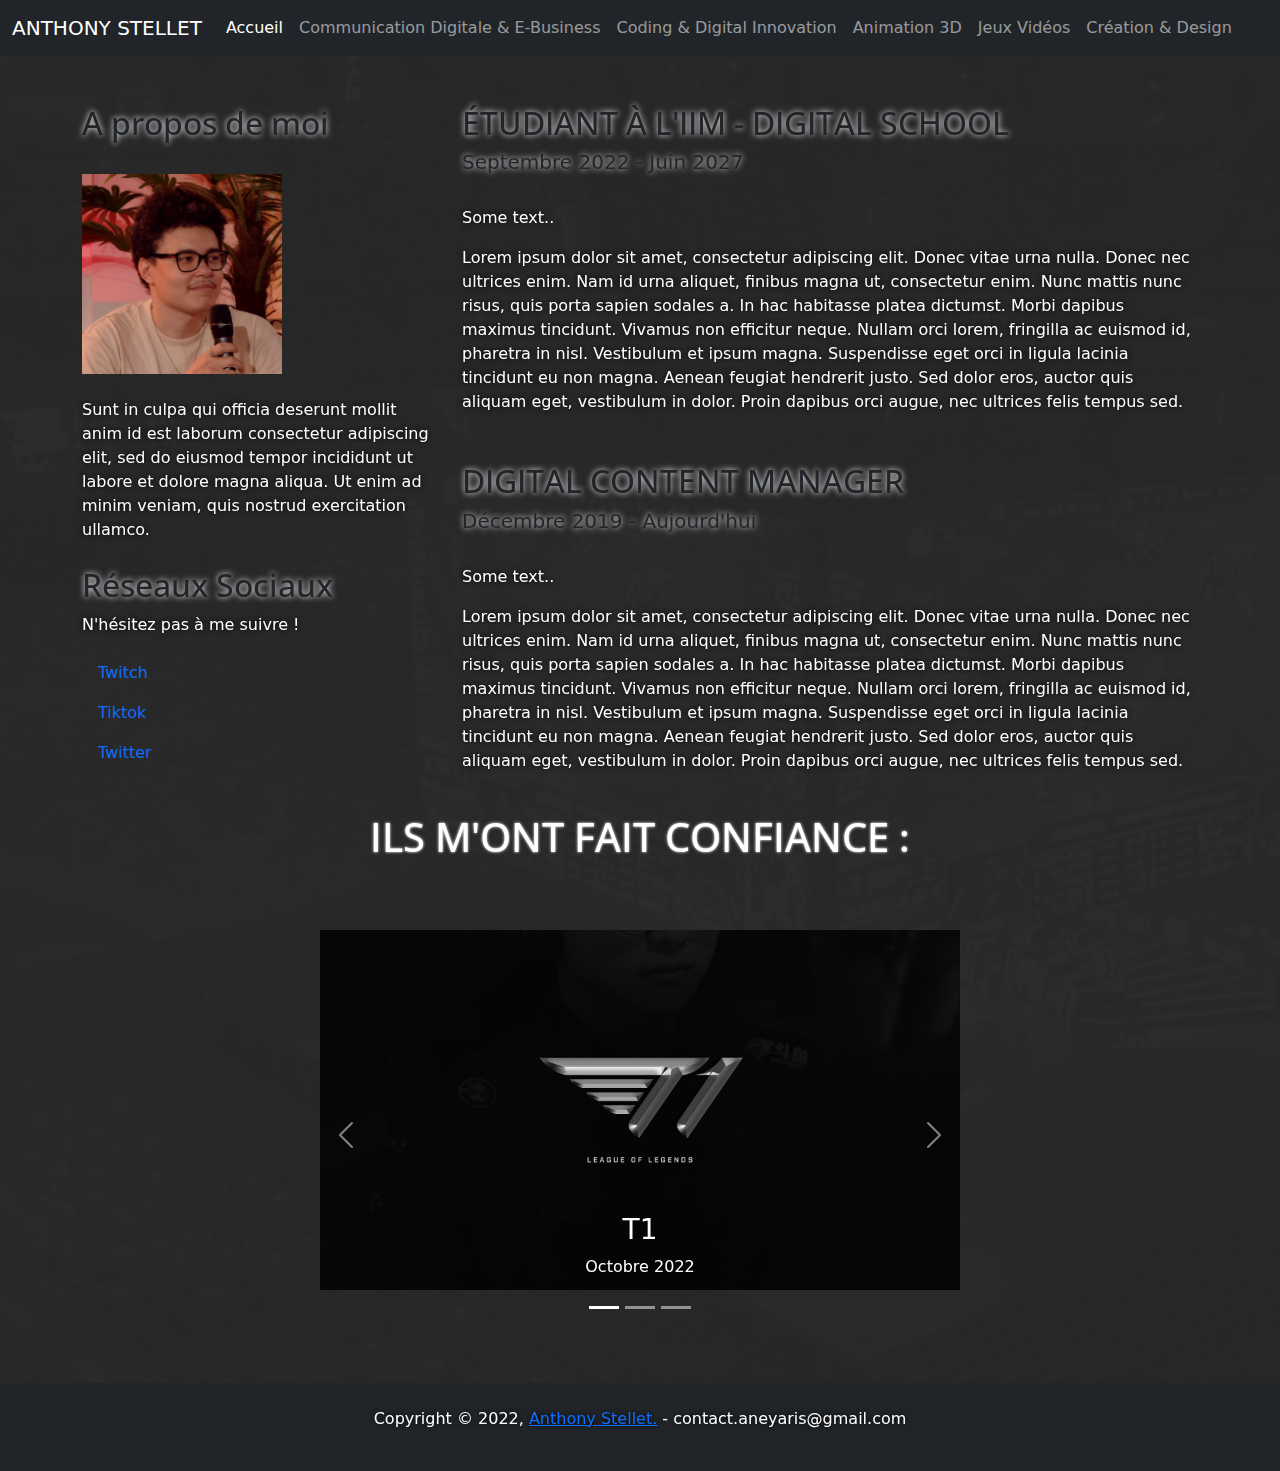
<file: index.html>
<!DOCTYPE html>
<html lang="en">

<!--
    ______ ___________ ___________ _____ _     _____ _____ 
    | ___ \  _  | ___ \_   _|  ___|  _  | |   |_   _|  _  |
    | |_/ / | | | |_/ / | | | |_  | | | | |     | | | | | |
    |  __/| | | |    /  | | |  _| | | | | |     | | | | | |
    | |   \ \_/ / |\ \  | | | |   \ \_/ / |_____| |_\ \_/ /
    \_|    \___/\_| \_| \_/ \_|    \___/\_____/\___/ \___/ -->

<head>
  <meta charset="UTF-8">
  <meta http-equiv="X-UA-Compatible" content="IE=edge">
  <meta name="viewport" content="width=device-width, initial-scale=1.0">
  <link rel="stylesheet" href="style.css">
  <title>AS - Accueil</title>
  <link rel="icon" type="image/svg" href="images/clown.svg" />
  <link rel="preconnect" href="https://fonts.googleapis.com">
  <link rel="preconnect" href="https://fonts.gstatic.com" crossorigin>
  <link
    href="https://fonts.googleapis.com/css2?family=Abril+Fatface&family=Nabla&family=Open+Sans:wght@700&family=PT+Sans&family=Poppins:wght@700&display=swap"
    rel="stylesheet">
  <link href="https://cdn.jsdelivr.net/npm/bootstrap@5.2.1/dist/css/bootstrap.min.css" rel="stylesheet">
  <script src="https://cdn.jsdelivr.net/npm/bootstrap@5.2.1/dist/js/bootstrap.bundle.min.js"></script>
</head>

<body>

  <nav class="navbar navbar-expand-lg navbar-dark bg-dark">
    <div class="container-fluid">
      <a class="navbar-brand" href="index.html">ANTHONY STELLET</a>
      <button class="navbar-toggler" type="button" data-bs-toggle="collapse" data-bs-target="#navbarNavDropdown"
        aria-controls="navbarNavDropdown" aria-expanded="false" aria-label="Toggle navigation">
        <span class="navbar-toggler-icon"></span>
      </button>
      <div class="collapse navbar-collapse" id="navbarNavDropdown">
        <ul class="navbar-nav">
          <li class="nav-item">
            <a class="nav-link active" aria-current="page" href="index.html">Accueil</a>
          </li>
          <li class="nav-item">
            <a class="nav-link" href="cdeb.html">Communication Digitale & E-Business</a>
          </li>
          <li class="nav-item">
            <a class="nav-link" href="cdi.html">Coding & Digital Innovation</a>
          </li>
          <li class="nav-item">
            <a class="nav-link" href="a3d.html">Animation 3D</a>
          </li>
          <li class="nav-item">
            <a class="nav-link" href="jv.html">Jeux Vidéos</a>
          </li>
          <li class="nav-item">
            <a class="nav-link" href="cd.html">Création & Design</a>
          </li>
        </ul>
        </li>
        </ul>
      </div>
    </div>
  </nav>

  <div class="container mt-5">
    <div class="row">
      <div class="col-sm-4">
        <h2>A propos de moi</h2>
        <div class="fakeimg">ㅤ</div>
        <img src="images/photo-portfolio.png" alt="Photo PF" width="200px" height="200px" />
        <div class="fakeimg">ㅤ</div>
        <p>Sunt in culpa qui officia deserunt mollit anim id est laborum consectetur adipiscing elit, sed do eiusmod
          tempor incididunt ut labore et dolore magna aliqua. Ut enim ad minim veniam, quis nostrud exercitation
          ullamco.</p>
        <h2 class="mt-4">Réseaux Sociaux</h2>
        <p>N'hésitez pas à me suivre !</p>
        <ul class="nav nav-pills flex-column">
          <li class="nav-item">
            <a class="nav-link" href="https://www.twitch.tv/aneyaris_">Twitch</a>
          </li>
          <li class="nav-item">
            <a class="nav-link" href="https://www.tiktok.com/@aneyaris">Tiktok</a>
          </li>
          <li class="nav-item">
            <a class="nav-link" href="https://twitter.com/aneyarisTV">Twitter</a>
          </li>
        </ul>
        <hr class="d-sm-none">
      </div>
      <div class="col-sm-8">
        <h2>ÉTUDIANT À L'IIM - DIGITAL SCHOOL</h2>
        <h5>Septembre 2022 - Juin 2027</h5>
        <div class="fakeimg">ㅤ</div>
        <p>Some text..</p>
        <p>Lorem ipsum dolor sit amet, consectetur adipiscing elit. Donec vitae urna nulla. Donec nec ultrices enim. Nam
          id urna aliquet, finibus magna ut, consectetur enim. Nunc mattis nunc risus, quis porta sapien sodales a. In
          hac habitasse platea dictumst. Morbi dapibus maximus tincidunt. Vivamus non efficitur neque. Nullam orci
          lorem, fringilla ac euismod id, pharetra in nisl. Vestibulum et ipsum magna. Suspendisse eget orci in ligula
          lacinia tincidunt eu non magna. Aenean feugiat hendrerit justo. Sed dolor eros, auctor quis aliquam eget,
          vestibulum in dolor. Proin dapibus orci augue, nec ultrices felis tempus sed. </p>

        <h2 class="mt-5">DIGITAL CONTENT MANAGER</h2>
        <h5>Décembre 2019 - Aujourd'hui</h5>
        <div class="fakeimg">ㅤ</div>
        <p>Some text..</p>
        <p>Lorem ipsum dolor sit amet, consectetur adipiscing elit. Donec vitae urna nulla. Donec nec ultrices enim. Nam
          id urna aliquet, finibus magna ut, consectetur enim. Nunc mattis nunc risus, quis porta sapien sodales a. In
          hac habitasse platea dictumst. Morbi dapibus maximus tincidunt. Vivamus non efficitur neque. Nullam orci
          lorem, fringilla ac euismod id, pharetra in nisl. Vestibulum et ipsum magna. Suspendisse eget orci in ligula
          lacinia tincidunt eu non magna. Aenean feugiat hendrerit justo. Sed dolor eros, auctor quis aliquam eget,
          vestibulum in dolor. Proin dapibus orci augue, nec ultrices felis tempus sed. </p>
      </div>
    </div>
  </div>

  <div class="container">
    <div class="title text-center text-white bg-gradient-light my-4">
      <h1>ILS M'ONT FAIT CONFIANCE :</h1>
    </div>
  </div>

  <!-- Carousel -->
  <div id="demo" class="carousel slide" data-bs-ride="carousel">

    <!-- Indicators/dots -->
    <div class="carousel-indicators">
      <button type="button" data-bs-target="#demo" data-bs-slide-to="0" class="active"></button>
      <button type="button" data-bs-target="#demo" data-bs-slide-to="1"></button>
      <button type="button" data-bs-target="#demo" data-bs-slide-to="2"></button>
    </div>

    <!-- The slideshow/carousel -->
    <div class="carousel-inner">
      <div class="carousel-item active">
        <img src="images/index1.png" alt="img1" class="d-block" style="width:50%">
        <div class="carousel-caption">
          <h3>T1</h3>
          <p>Octobre 2022</p>
        </div>
      </div>
      <div class="carousel-item">
        <img src="images/index2.png" alt="img2" class="d-block" style="width:50%">
        <div class="carousel-caption">
          <h3>Dior</h3>
          <p>Février 2022</p>
        </div>
      </div>
      <div class="carousel-item">
        <img src="images/index3.png" alt="img3" class="d-block" style="width:50%">
        <div class="carousel-caption">
          <h3>Mercedes-Benz</h3>
          <p>Juillet 2021</p>
        </div>
      </div>
    </div>

    <!-- Left and right controls/icons -->
    <button class="carousel-control-prev" type="button" data-bs-target="#demo" data-bs-slide="prev">
      <span class="carousel-control-prev-icon"></span>
    </button>
    <button class="carousel-control-next" type="button" data-bs-target="#demo" data-bs-slide="next">
      <span class="carousel-control-next-icon"></span>
    </button>
  </div>


  <div class="mt-5 p-4 bg-dark text-white text-center">
    <p>Copyright © 2022, <a href="https://www.twitch.tv/aneyaris_">Anthony Stellet.</a> - contact.aneyaris@gmail.com</p>
  </div>

</body>

</html>
</file>
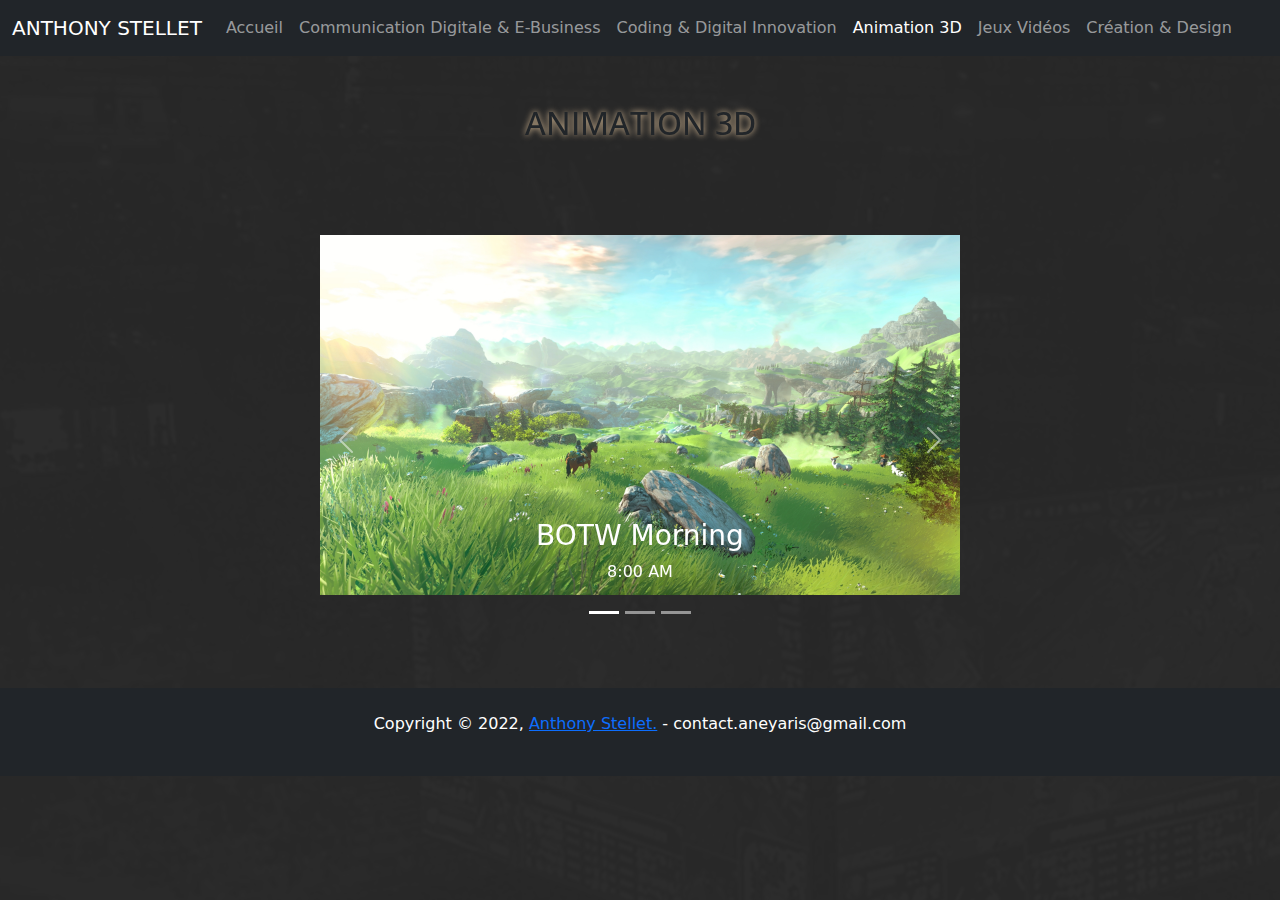
<file: a3d.html>
<!DOCTYPE html>
<html lang="en">

<!--
    ______ ___________ ___________ _____ _     _____ _____ 
    | ___ \  _  | ___ \_   _|  ___|  _  | |   |_   _|  _  |
    | |_/ / | | | |_/ / | | | |_  | | | | |     | | | | | |
    |  __/| | | |    /  | | |  _| | | | | |     | | | | | |
    | |   \ \_/ / |\ \  | | | |   \ \_/ / |_____| |_\ \_/ /
    \_|    \___/\_| \_| \_/ \_|    \___/\_____/\___/ \___/ -->

<head>
    <meta charset="UTF-8">
    <meta http-equiv="X-UA-Compatible" content="IE=edge">
    <meta name="viewport" content="width=device-width, initial-scale=1.0">
    <link rel="stylesheet" href="a3d.css">
    <title>AS - Animation 3D</title>
    <link rel="icon" type="image/svg" href="images/clown.svg" />
    <link rel="preconnect" href="https://fonts.googleapis.com">
    <link rel="preconnect" href="https://fonts.gstatic.com" crossorigin>
    <link
        href="https://fonts.googleapis.com/css2?family=Abril+Fatface&family=Nabla&family=Open+Sans:wght@700&family=PT+Sans&family=Poppins:wght@700&display=swap"
        rel="stylesheet">
    <link href="https://cdn.jsdelivr.net/npm/bootstrap@5.2.1/dist/css/bootstrap.min.css" rel="stylesheet">
    <script src="https://cdn.jsdelivr.net/npm/bootstrap@5.2.1/dist/js/bootstrap.bundle.min.js"></script>
</head>

<body>

    <nav class="navbar navbar-expand-lg navbar-dark bg-dark">
        <div class="container-fluid">
            <a class="navbar-brand" href="index.html">ANTHONY STELLET</a>
            <button class="navbar-toggler" type="button" data-bs-toggle="collapse" data-bs-target="#navbarNavDropdown"
                aria-controls="navbarNavDropdown" aria-expanded="false" aria-label="Toggle navigation">
                <span class="navbar-toggler-icon"></span>
            </button>
            <div class="collapse navbar-collapse" id="navbarNavDropdown">
                <ul class="navbar-nav">
                    <li class="nav-item">
                        <a class="nav-link" href="index.html">Accueil</a>
                    </li>
                    <li class="nav-item">
                        <a class="nav-link" href="cdeb.html">Communication Digitale &
                            E-Business</a>
                    </li>
                    <li class="nav-item">
                        <a class="nav-link" href="cdi.html">Coding & Digital Innovation</a>
                    </li>
                    <li class="nav-item">
                        <a class="nav-link active" aria-current="page" href="a3d.html">Animation 3D</a>
                    </li>
                    <li class="nav-item">
                        <a class="nav-link" href="jv.html">Jeux Vidéos</a>
                    </li>
                    <li class="nav-item">
                        <a class="nav-link" href="cd.html">Création & Design</a>
                    </li>
                </ul>
                </li>
                </ul>
            </div>
        </div>
    </nav>

    <div class="container">
        <div class="title text-center">
            <h2 class="text-uppercase my-5">ANIMATION 3D</h2>
        </div>
    </div>

    <!-- Carousel -->
    <div id="demo" class="carousel slide" data-bs-ride="carousel">

        <!-- Indicators/dots -->
        <div class="carousel-indicators">
            <button type="button" data-bs-target="#demo" data-bs-slide-to="0" class="active"></button>
            <button type="button" data-bs-target="#demo" data-bs-slide-to="1"></button>
            <button type="button" data-bs-target="#demo" data-bs-slide-to="2"></button>
        </div>

        <!-- The slideshow/carousel -->
        <div class="carousel-inner">
            <div class="carousel-item active">
                <img src="images/Zelda Low.jpg" alt="img1" class="d-block" style="width:50%">
                <div class="carousel-caption">
                    <h3>BOTW Morning</h3>
                    <p>8:00 AM</p>
                </div>
            </div>
            <div class="carousel-item">
                <img src="images/Zelda Mid.jpg" alt="img2" class="d-block" style="width:50%">
                <div class="carousel-caption">
                    <h3>BOTW Afternoon</h3>
                    <p>8:00 PM</p>
                </div>
            </div>
            <div class="carousel-item">
                <img src="images/Zelda High.jpg" alt="img3" class="d-block" style="width:50%">
                <div class="carousel-caption">
                    <h3>BOTW Night</h3>
                    <p>2:00 AM</p>
                </div>
            </div>
        </div>

        <!-- Left and right controls/icons -->
        <button class="carousel-control-prev" type="button" data-bs-target="#demo" data-bs-slide="prev">
            <span class="carousel-control-prev-icon"></span>
        </button>
        <button class="carousel-control-next" type="button" data-bs-target="#demo" data-bs-slide="next">
            <span class="carousel-control-next-icon"></span>
        </button>
    </div>


    <div class="mt-5 p-4 bg-dark text-white text-center">
        <p>Copyright © 2022, <a href="https://www.twitch.tv/aneyaris_">Anthony Stellet.</a> -
            contact.aneyaris@gmail.com</p>
    </div>

</body>

</html>
</file>
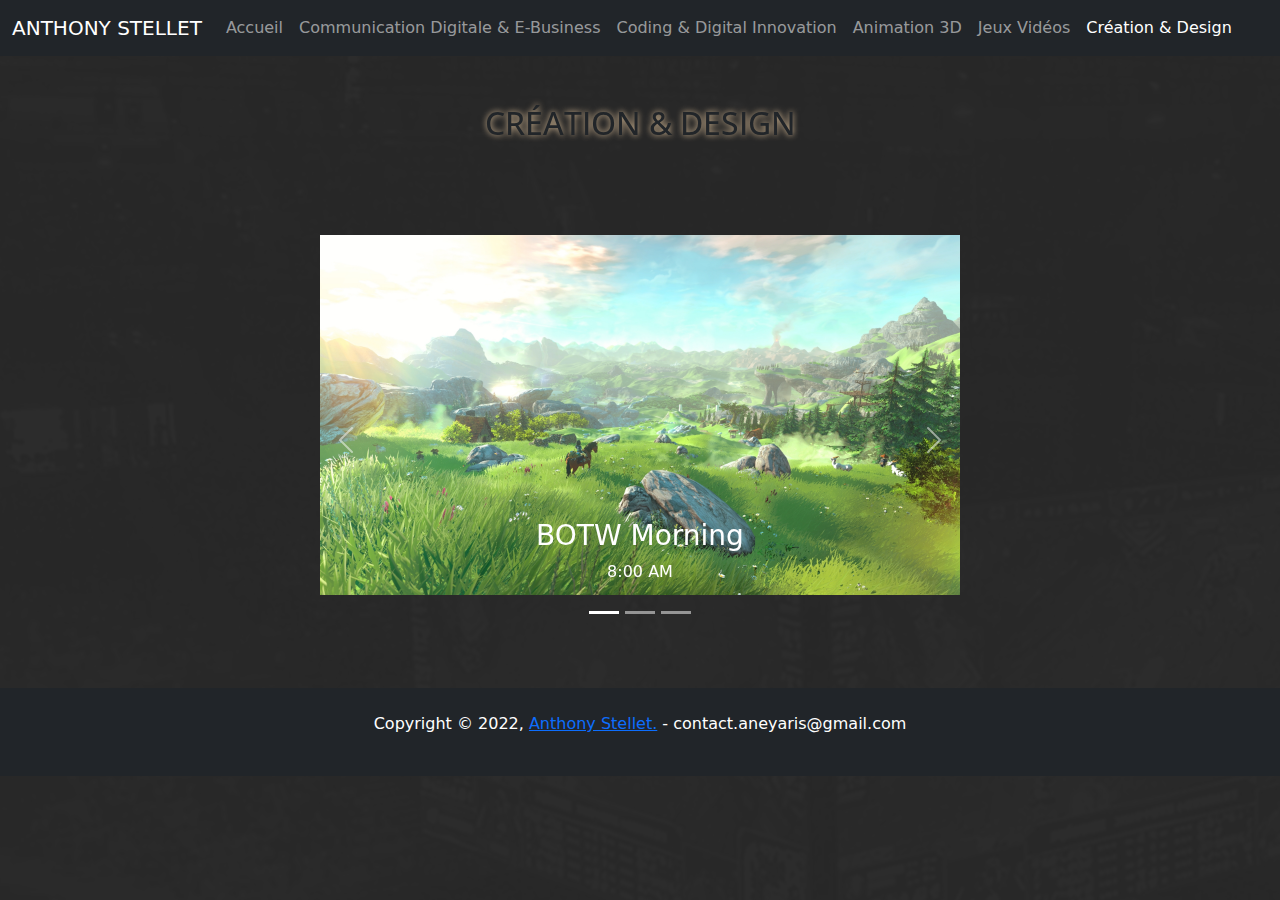
<file: cd.html>
<!DOCTYPE html>
<html lang="en">

<!--
    ______ ___________ ___________ _____ _     _____ _____ 
    | ___ \  _  | ___ \_   _|  ___|  _  | |   |_   _|  _  |
    | |_/ / | | | |_/ / | | | |_  | | | | |     | | | | | |
    |  __/| | | |    /  | | |  _| | | | | |     | | | | | |
    | |   \ \_/ / |\ \  | | | |   \ \_/ / |_____| |_\ \_/ /
    \_|    \___/\_| \_| \_/ \_|    \___/\_____/\___/ \___/ -->

<head>
    <meta charset="UTF-8">
    <meta http-equiv="X-UA-Compatible" content="IE=edge">
    <meta name="viewport" content="width=device-width, initial-scale=1.0">
    <link rel="stylesheet" href="cd.css">
    <title>AS - Création & Design</title>
    <link rel="icon" type="image/svg" href="images/clown.svg" />
    <link rel="preconnect" href="https://fonts.googleapis.com">
    <link rel="preconnect" href="https://fonts.gstatic.com" crossorigin>
    <link
        href="https://fonts.googleapis.com/css2?family=Abril+Fatface&family=Nabla&family=Open+Sans:wght@700&family=PT+Sans&family=Poppins:wght@700&display=swap"
        rel="stylesheet">
    <link href="https://cdn.jsdelivr.net/npm/bootstrap@5.2.1/dist/css/bootstrap.min.css" rel="stylesheet">
    <script src="https://cdn.jsdelivr.net/npm/bootstrap@5.2.1/dist/js/bootstrap.bundle.min.js"></script>
</head>

<body>

    <nav class="navbar navbar-expand-lg navbar-dark bg-dark">
        <div class="container-fluid">
            <a class="navbar-brand" href="index.html">ANTHONY STELLET</a>
            <button class="navbar-toggler" type="button" data-bs-toggle="collapse" data-bs-target="#navbarNavDropdown"
                aria-controls="navbarNavDropdown" aria-expanded="false" aria-label="Toggle navigation">
                <span class="navbar-toggler-icon"></span>
            </button>
            <div class="collapse navbar-collapse" id="navbarNavDropdown">
                <ul class="navbar-nav">
                    <li class="nav-item">
                        <a class="nav-link" href="index.html">Accueil</a>
                    </li>
                    <li class="nav-item">
                        <a class="nav-link" href="cdeb.html">Communication Digitale &
                            E-Business</a>
                    </li>
                    <li class="nav-item">
                        <a class="nav-link" href="cdi.html">Coding & Digital Innovation</a>
                    </li>
                    <li class="nav-item">
                        <a class="nav-link" href="a3d.html">Animation 3D</a>
                    </li>
                    <li class="nav-item">
                        <a class="nav-link" href="jv.html">Jeux Vidéos</a>
                    </li>
                    <li class="nav-item">
                        <a class="nav-link active" aria-current="page" href="cd.html">Création & Design</a>
                    </li>
                </ul>
                </li>
                </ul>
            </div>
        </div>
    </nav>

    <div class="container">
        <div class="title text-center">
            <h2 class="text-uppercase my-5">CRÉATION & DESIGN</h2>
        </div>
    </div>

    <!-- Carousel -->
    <div id="demo" class="carousel slide" data-bs-ride="carousel">

        <!-- Indicators/dots -->
        <div class="carousel-indicators">
            <button type="button" data-bs-target="#demo" data-bs-slide-to="0" class="active"></button>
            <button type="button" data-bs-target="#demo" data-bs-slide-to="1"></button>
            <button type="button" data-bs-target="#demo" data-bs-slide-to="2"></button>
        </div>

        <!-- The slideshow/carousel -->
        <div class="carousel-inner">
            <div class="carousel-item active">
                <img src="images/Zelda Low.jpg" alt="img1" class="d-block" style="width:50%">
                <div class="carousel-caption">
                    <h3>BOTW Morning</h3>
                    <p>8:00 AM</p>
                </div>
            </div>
            <div class="carousel-item">
                <img src="images/Zelda Mid.jpg" alt="img2" class="d-block" style="width:50%">
                <div class="carousel-caption">
                    <h3>BOTW Afternoon</h3>
                    <p>8:00 PM</p>
                </div>
            </div>
            <div class="carousel-item">
                <img src="images/Zelda High.jpg" alt="img3" class="d-block" style="width:50%">
                <div class="carousel-caption">
                    <h3>BOTW Night</h3>
                    <p>2:00 AM</p>
                </div>
            </div>
        </div>

        <!-- Left and right controls/icons -->
        <button class="carousel-control-prev" type="button" data-bs-target="#demo" data-bs-slide="prev">
            <span class="carousel-control-prev-icon"></span>
        </button>
        <button class="carousel-control-next" type="button" data-bs-target="#demo" data-bs-slide="next">
            <span class="carousel-control-next-icon"></span>
        </button>
    </div>


    <div class="mt-5 p-4 bg-dark text-white text-center">
        <p>Copyright © 2022, <a href="https://www.twitch.tv/aneyaris_">Anthony Stellet.</a> -
            contact.aneyaris@gmail.com</p>
    </div>

</body>

</html>
</file>
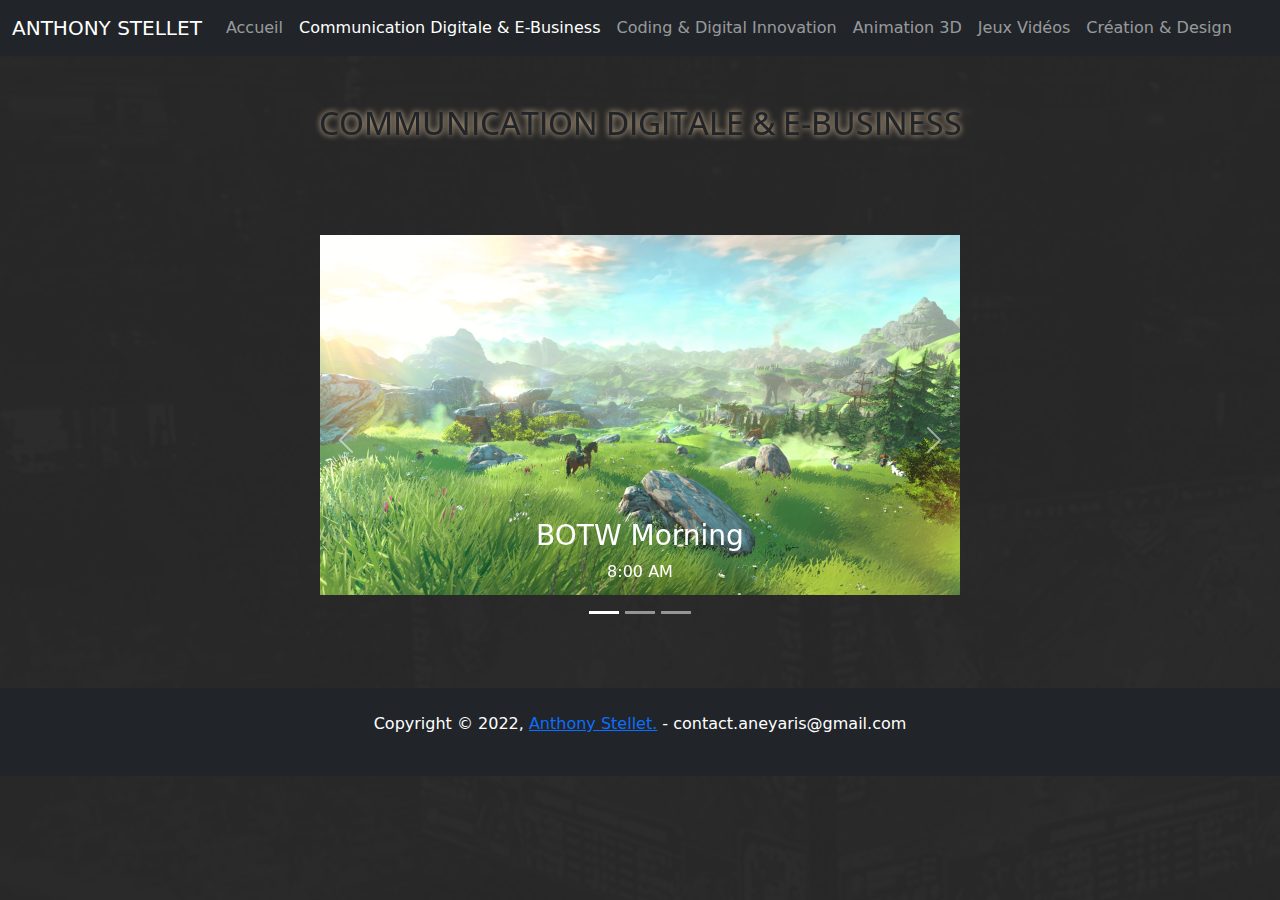
<file: cdeb.html>
<!DOCTYPE html>
<html lang="en">

<!--
    ______ ___________ ___________ _____ _     _____ _____ 
    | ___ \  _  | ___ \_   _|  ___|  _  | |   |_   _|  _  |
    | |_/ / | | | |_/ / | | | |_  | | | | |     | | | | | |
    |  __/| | | |    /  | | |  _| | | | | |     | | | | | |
    | |   \ \_/ / |\ \  | | | |   \ \_/ / |_____| |_\ \_/ /
    \_|    \___/\_| \_| \_/ \_|    \___/\_____/\___/ \___/ -->

<head>
    <meta charset="UTF-8">
    <meta http-equiv="X-UA-Compatible" content="IE=edge">
    <meta name="viewport" content="width=device-width, initial-scale=1.0">
    <link rel="stylesheet" href="cdeb.css">
    <title>AS - CD & E-Business</title>
    <link rel="icon" type="image/svg" href="images/clown.svg" />
    <link rel="preconnect" href="https://fonts.googleapis.com">
    <link rel="preconnect" href="https://fonts.gstatic.com" crossorigin>
    <link
        href="https://fonts.googleapis.com/css2?family=Abril+Fatface&family=Nabla&family=Open+Sans:wght@700&family=PT+Sans&family=Poppins:wght@700&display=swap"
        rel="stylesheet">
    <link href="https://cdn.jsdelivr.net/npm/bootstrap@5.2.1/dist/css/bootstrap.min.css" rel="stylesheet">
    <script src="https://cdn.jsdelivr.net/npm/bootstrap@5.2.1/dist/js/bootstrap.bundle.min.js"></script>
</head>

<body>

    <nav class="navbar navbar-expand-lg navbar-dark bg-dark">
        <div class="container-fluid">
            <a class="navbar-brand" href="index.html">ANTHONY STELLET</a>
            <button class="navbar-toggler" type="button" data-bs-toggle="collapse" data-bs-target="#navbarNavDropdown"
                aria-controls="navbarNavDropdown" aria-expanded="false" aria-label="Toggle navigation">
                <span class="navbar-toggler-icon"></span>
            </button>
            <div class="collapse navbar-collapse" id="navbarNavDropdown">
                <ul class="navbar-nav">
                    <li class="nav-item">
                        <a class="nav-link" href="index.html">Accueil</a>
                    </li>
                    <li class="nav-item">
                        <a class="nav-link active" aria-current="page" href="cdeb.html">Communication Digitale &
                            E-Business</a>
                    </li>
                    <li class="nav-item">
                        <a class="nav-link" href="cdi.html">Coding & Digital Innovation</a>
                    </li>
                    <li class="nav-item">
                        <a class="nav-link" href="a3d.html">Animation 3D</a>
                    </li>
                    <li class="nav-item">
                        <a class="nav-link" href="jv.html">Jeux Vidéos</a>
                    </li>
                    <li class="nav-item">
                        <a class="nav-link" href="cd.html">Création & Design</a>
                    </li>
                </ul>
                </li>
                </ul>
            </div>
        </div>
    </nav>

    <div class="container">
        <div class="title text-center">
            <h2 class="text-uppercase my-5">Communication Digitale & E-Business</h2>
        </div>
    </div>

    <!-- Carousel -->
    <div id="demo" class="carousel slide" data-bs-ride="carousel">

        <!-- Indicators/dots -->
        <div class="carousel-indicators">
            <button type="button" data-bs-target="#demo" data-bs-slide-to="0" class="active"></button>
            <button type="button" data-bs-target="#demo" data-bs-slide-to="1"></button>
            <button type="button" data-bs-target="#demo" data-bs-slide-to="2"></button>
        </div>

        <!-- The slideshow/carousel -->
        <div class="carousel-inner">
            <div class="carousel-item active">
                <img src="images/Zelda Low.jpg" alt="img1" class="d-block" style="width:50%">
                <div class="carousel-caption">
                    <h3>BOTW Morning</h3>
                    <p>8:00 AM</p>
                </div>
            </div>
            <div class="carousel-item">
                <img src="images/Zelda Mid.jpg" alt="img2" class="d-block" style="width:50%">
                <div class="carousel-caption">
                    <h3>BOTW Afternoon</h3>
                    <p>8:00 PM</p>
                </div>
            </div>
            <div class="carousel-item">
                <img src="images/Zelda High.jpg" alt="img3" class="d-block" style="width:50%">
                <div class="carousel-caption">
                    <h3>BOTW Night</h3>
                    <p>2:00 AM</p>
                </div>
            </div>
        </div>

        <!-- Left and right controls/icons -->
        <button class="carousel-control-prev" type="button" data-bs-target="#demo" data-bs-slide="prev">
            <span class="carousel-control-prev-icon"></span>
        </button>
        <button class="carousel-control-next" type="button" data-bs-target="#demo" data-bs-slide="next">
            <span class="carousel-control-next-icon"></span>
        </button>
    </div>


    <div class="mt-5 p-4 bg-dark text-white text-center">
        <p>Copyright © 2022, <a href="https://www.twitch.tv/aneyaris_">Anthony Stellet.</a> -
            contact.aneyaris@gmail.com</p>
    </div>

</body>

</html>
</file>
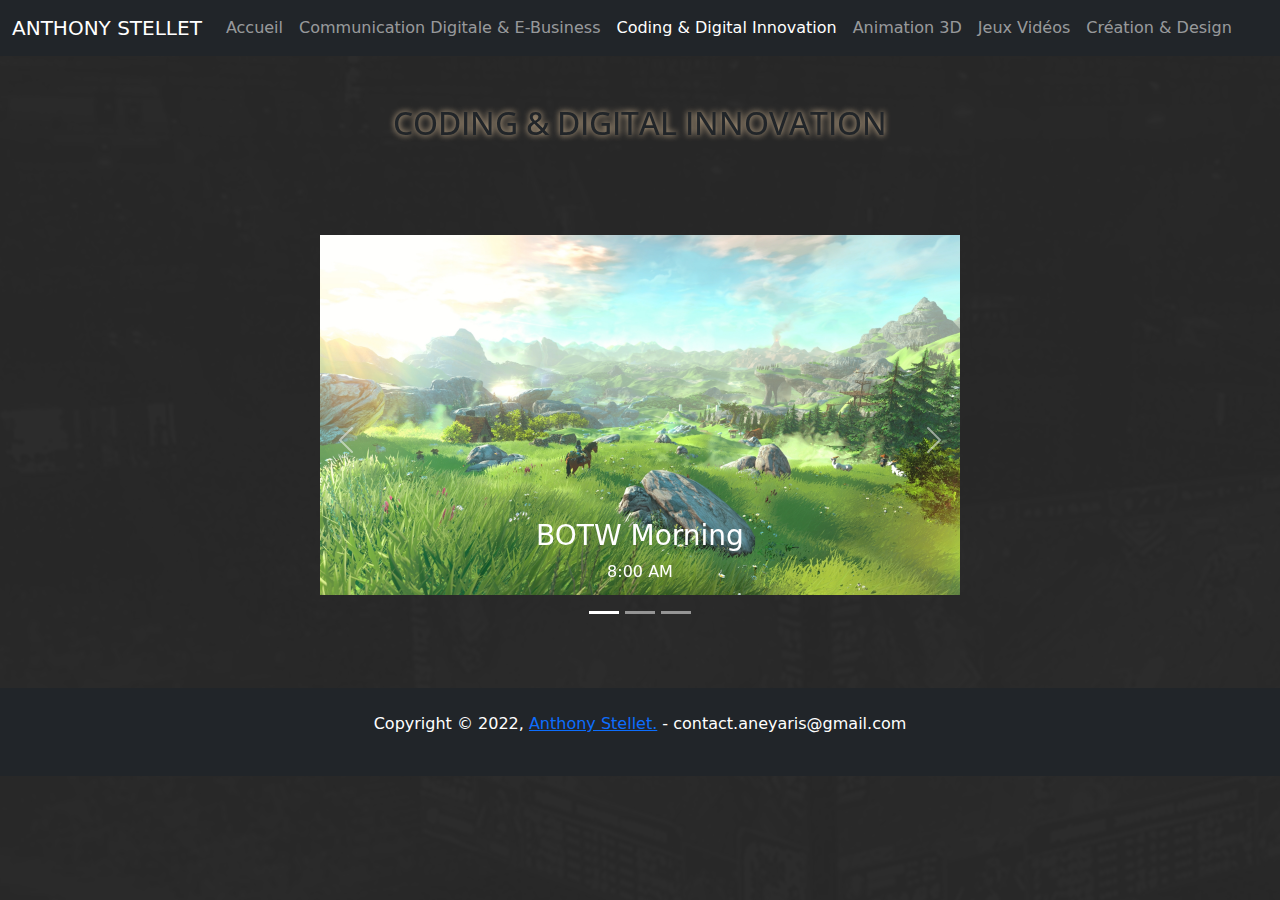
<file: cdi.html>
<!DOCTYPE html>
<html lang="en">

<!--
    ______ ___________ ___________ _____ _     _____ _____ 
    | ___ \  _  | ___ \_   _|  ___|  _  | |   |_   _|  _  |
    | |_/ / | | | |_/ / | | | |_  | | | | |     | | | | | |
    |  __/| | | |    /  | | |  _| | | | | |     | | | | | |
    | |   \ \_/ / |\ \  | | | |   \ \_/ / |_____| |_\ \_/ /
    \_|    \___/\_| \_| \_/ \_|    \___/\_____/\___/ \___/ -->

<head>
    <meta charset="UTF-8">
    <meta http-equiv="X-UA-Compatible" content="IE=edge">
    <meta name="viewport" content="width=device-width, initial-scale=1.0">
    <link rel="stylesheet" href="cdi.css">
    <title>AS - Coding & DI</title>
    <link rel="icon" type="image/svg" href="images/clown.svg" />
    <link rel="preconnect" href="https://fonts.googleapis.com">
    <link rel="preconnect" href="https://fonts.gstatic.com" crossorigin>
    <link
        href="https://fonts.googleapis.com/css2?family=Abril+Fatface&family=Nabla&family=Open+Sans:wght@700&family=PT+Sans&family=Poppins:wght@700&display=swap"
        rel="stylesheet">
    <link href="https://cdn.jsdelivr.net/npm/bootstrap@5.2.1/dist/css/bootstrap.min.css" rel="stylesheet">
    <script src="https://cdn.jsdelivr.net/npm/bootstrap@5.2.1/dist/js/bootstrap.bundle.min.js"></script>
</head>

<body>

    <nav class="navbar navbar-expand-lg navbar-dark bg-dark">
        <div class="container-fluid">
            <a class="navbar-brand" href="index.html">ANTHONY STELLET</a>
            <button class="navbar-toggler" type="button" data-bs-toggle="collapse" data-bs-target="#navbarNavDropdown"
                aria-controls="navbarNavDropdown" aria-expanded="false" aria-label="Toggle navigation">
                <span class="navbar-toggler-icon"></span>
            </button>
            <div class="collapse navbar-collapse" id="navbarNavDropdown">
                <ul class="navbar-nav">
                    <li class="nav-item">
                        <a class="nav-link" href="index.html">Accueil</a>
                    </li>
                    <li class="nav-item">
                        <a class="nav-link" href="cdeb.html">Communication Digitale &
                            E-Business</a>
                    </li>
                    <li class="nav-item">
                        <a class="nav-link active" aria-current="page" href="cdi.html">Coding & Digital Innovation</a>
                    </li>
                    <li class="nav-item">
                        <a class="nav-link" href="a3d.html">Animation 3D</a>
                    </li>
                    <li class="nav-item">
                        <a class="nav-link" href="jv.html">Jeux Vidéos</a>
                    </li>
                    <li class="nav-item">
                        <a class="nav-link" href="cd.html">Création & Design</a>
                    </li>
                </ul>
                </li>
                </ul>
            </div>
        </div>
    </nav>

    <div class="container">
        <div class="title text-center">
            <h2 class="text-uppercase my-5">CODING & DIGITAL INNOVATION</h2>
        </div>
    </div>

    <!-- Carousel -->
    <div id="demo" class="carousel slide" data-bs-ride="carousel">

        <!-- Indicators/dots -->
        <div class="carousel-indicators">
            <button type="button" data-bs-target="#demo" data-bs-slide-to="0" class="active"></button>
            <button type="button" data-bs-target="#demo" data-bs-slide-to="1"></button>
            <button type="button" data-bs-target="#demo" data-bs-slide-to="2"></button>
        </div>

        <!-- The slideshow/carousel -->
        <div class="carousel-inner">
            <div class="carousel-item active">
                <img src="images/Zelda Low.jpg" alt="img1" class="d-block" style="width:50%">
                <div class="carousel-caption">
                    <h3>BOTW Morning</h3>
                    <p>8:00 AM</p>
                </div>
            </div>
            <div class="carousel-item">
                <img src="images/Zelda Mid.jpg" alt="img2" class="d-block" style="width:50%">
                <div class="carousel-caption">
                    <h3>BOTW Afternoon</h3>
                    <p>8:00 PM</p>
                </div>
            </div>
            <div class="carousel-item">
                <img src="images/Zelda High.jpg" alt="img3" class="d-block" style="width:50%">
                <div class="carousel-caption">
                    <h3>BOTW Night</h3>
                    <p>2:00 AM</p>
                </div>
            </div>
        </div>

        <!-- Left and right controls/icons -->
        <button class="carousel-control-prev" type="button" data-bs-target="#demo" data-bs-slide="prev">
            <span class="carousel-control-prev-icon"></span>
        </button>
        <button class="carousel-control-next" type="button" data-bs-target="#demo" data-bs-slide="next">
            <span class="carousel-control-next-icon"></span>
        </button>
    </div>


    <div class="mt-5 p-4 bg-dark text-white text-center">
        <p>Copyright © 2022, <a href="https://www.twitch.tv/aneyaris_">Anthony Stellet.</a> -
            contact.aneyaris@gmail.com</p>
    </div>

</body>

</html>
</file>
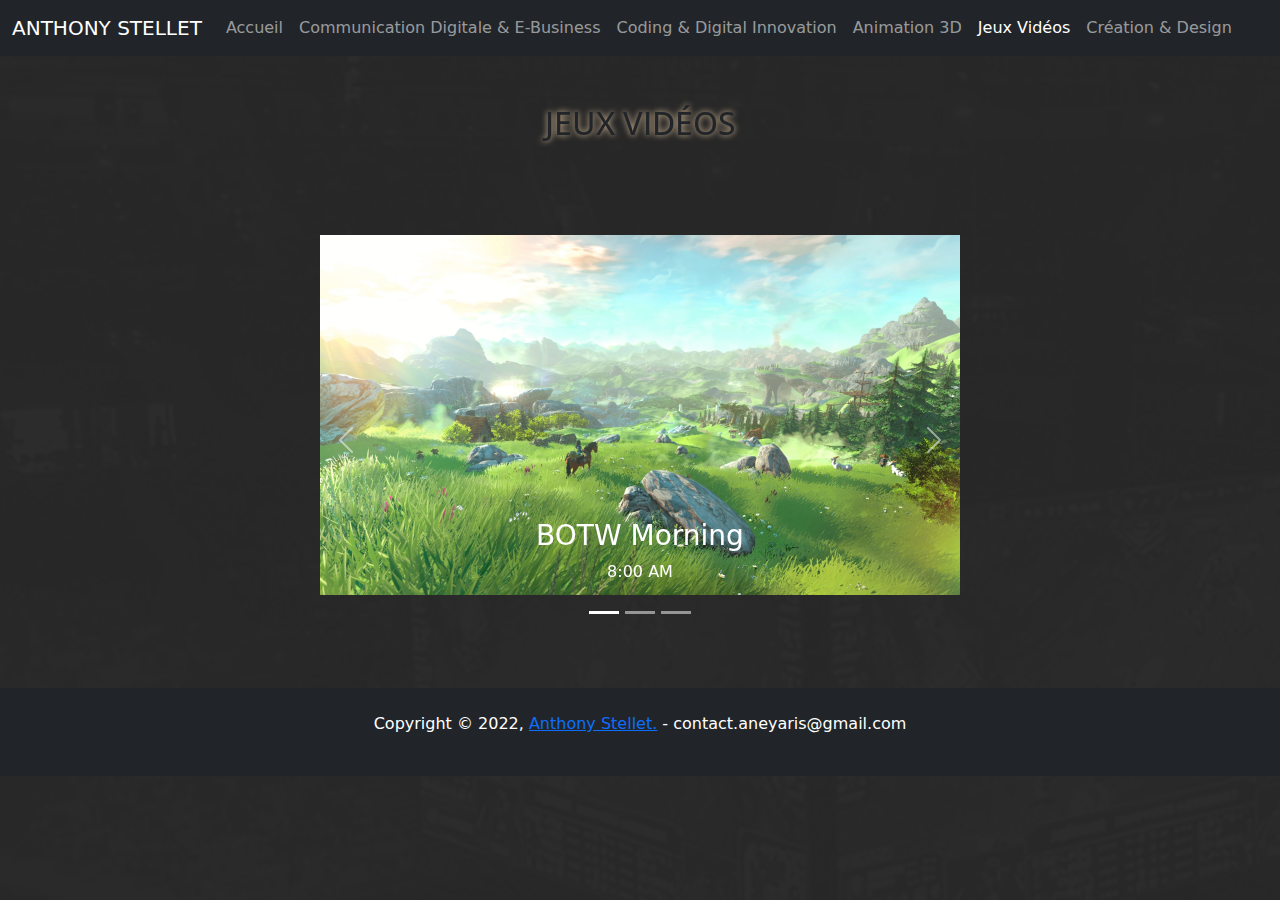
<file: jv.html>
<!DOCTYPE html>
<html lang="en">

<!--
    ______ ___________ ___________ _____ _     _____ _____ 
    | ___ \  _  | ___ \_   _|  ___|  _  | |   |_   _|  _  |
    | |_/ / | | | |_/ / | | | |_  | | | | |     | | | | | |
    |  __/| | | |    /  | | |  _| | | | | |     | | | | | |
    | |   \ \_/ / |\ \  | | | |   \ \_/ / |_____| |_\ \_/ /
    \_|    \___/\_| \_| \_/ \_|    \___/\_____/\___/ \___/ -->

<head>
    <meta charset="UTF-8">
    <meta http-equiv="X-UA-Compatible" content="IE=edge">
    <meta name="viewport" content="width=device-width, initial-scale=1.0">
    <link rel="stylesheet" href="jv.css">
    <title>AS - Jeux Vidéos</title>
    <link rel="icon" type="image/svg" href="images/clown.svg" />
    <link rel="preconnect" href="https://fonts.googleapis.com">
    <link rel="preconnect" href="https://fonts.gstatic.com" crossorigin>
    <link
        href="https://fonts.googleapis.com/css2?family=Abril+Fatface&family=Nabla&family=Open+Sans:wght@700&family=PT+Sans&family=Poppins:wght@700&display=swap"
        rel="stylesheet">
    <link href="https://cdn.jsdelivr.net/npm/bootstrap@5.2.1/dist/css/bootstrap.min.css" rel="stylesheet">
    <script src="https://cdn.jsdelivr.net/npm/bootstrap@5.2.1/dist/js/bootstrap.bundle.min.js"></script>
</head>

<body>

    <nav class="navbar navbar-expand-lg navbar-dark bg-dark">
        <div class="container-fluid">
            <a class="navbar-brand" href="index.html">ANTHONY STELLET</a>
            <button class="navbar-toggler" type="button" data-bs-toggle="collapse" data-bs-target="#navbarNavDropdown"
                aria-controls="navbarNavDropdown" aria-expanded="false" aria-label="Toggle navigation">
                <span class="navbar-toggler-icon"></span>
            </button>
            <div class="collapse navbar-collapse" id="navbarNavDropdown">
                <ul class="navbar-nav">
                    <li class="nav-item">
                        <a class="nav-link" href="index.html">Accueil</a>
                    </li>
                    <li class="nav-item">
                        <a class="nav-link" href="cdeb.html">Communication Digitale &
                            E-Business</a>
                    </li>
                    <li class="nav-item">
                        <a class="nav-link" href="cdi.html">Coding & Digital Innovation</a>
                    </li>
                    <li class="nav-item">
                        <a class="nav-link" href="a3d.html">Animation 3D</a>
                    </li>
                    <li class="nav-item">
                        <a class="nav-link active" aria-current="page" href="jv.html">Jeux Vidéos</a>
                    </li>
                    <li class="nav-item">
                        <a class="nav-link" href="cd.html">Création & Design</a>
                    </li>
                </ul>
                </li>
                </ul>
            </div>
        </div>
    </nav>

    <div class="container">
        <div class="title text-center">
            <h2 class="text-uppercase my-5">JEUX VIDÉOS</h2>
        </div>
    </div>

    <!-- Carousel -->
    <div id="demo" class="carousel slide" data-bs-ride="carousel">

        <!-- Indicators/dots -->
        <div class="carousel-indicators">
            <button type="button" data-bs-target="#demo" data-bs-slide-to="0" class="active"></button>
            <button type="button" data-bs-target="#demo" data-bs-slide-to="1"></button>
            <button type="button" data-bs-target="#demo" data-bs-slide-to="2"></button>
        </div>

        <!-- The slideshow/carousel -->
        <div class="carousel-inner">
            <div class="carousel-item active">
                <img src="images/Zelda Low.jpg" alt="img1" class="d-block" style="width:50%">
                <div class="carousel-caption">
                    <h3>BOTW Morning</h3>
                    <p>8:00 AM</p>
                </div>
            </div>
            <div class="carousel-item">
                <img src="images/Zelda Mid.jpg" alt="img2" class="d-block" style="width:50%">
                <div class="carousel-caption">
                    <h3>BOTW Afternoon</h3>
                    <p>8:00 PM</p>
                </div>
            </div>
            <div class="carousel-item">
                <img src="images/Zelda High.jpg" alt="img3" class="d-block" style="width:50%">
                <div class="carousel-caption">
                    <h3>BOTW Night</h3>
                    <p>2:00 AM</p>
                </div>
            </div>
        </div>

        <!-- Left and right controls/icons -->
        <button class="carousel-control-prev" type="button" data-bs-target="#demo" data-bs-slide="prev">
            <span class="carousel-control-prev-icon"></span>
        </button>
        <button class="carousel-control-next" type="button" data-bs-target="#demo" data-bs-slide="next">
            <span class="carousel-control-next-icon"></span>
        </button>
    </div>


    <div class="mt-5 p-4 bg-dark text-white text-center">
        <p>Copyright © 2022, <a href="https://www.twitch.tv/aneyaris_">Anthony Stellet.</a> -
            contact.aneyaris@gmail.com</p>
    </div>

</body>

</html>
</file>
<file: style.css>
body {
    scroll-behavior: smooth;
    background-image: url('images/fond.png');
}

p {
    color: white;
    filter: drop-shadow(0 0 0.2rem black);
}

h1 {
    color: white;
    filter: drop-shadow(0 0 0.1rem #ffffff);
    font-family: 'Open Sans', sans-serif;
}

h2 {
    color: white;
    filter: drop-shadow(0 0 0.2rem white);
    font-family: 'Open Sans', sans-serif;
}

h5 {
    color: white;
    filter: drop-shadow(0 0 0.2rem white);
}

.carousel-inner img {
    margin: auto;
    padding-top: 5vh;
    padding-bottom: 5vh;
}

.carousel-control-prev {
    margin: 250px;
}

.carousel-control-next {
    margin: 250px;
}
</file>
<file: a3d.css>
body {
    scroll-behavior: smooth;
    background-image: url('images/fond.png');
}

h2 {
    color: white;
    filter: drop-shadow(0 0 0.2rem #e5c79f);
    font-family: 'Open Sans', sans-serif;
}

.carousel-inner img {
    margin: auto;
    padding-top: 5vh;
    padding-bottom: 5vh;
}

.carousel-control-prev {
    margin: 250px;
}

.carousel-control-next {
    margin: 250px;
}
</file>
<file: cd.css>
body {
    scroll-behavior: smooth;
    background-image: url('images/fond.png');
}

h2 {
    color: white;
    filter: drop-shadow(0 0 0.2rem #e5c79f);
    font-family: 'Open Sans', sans-serif;
}

.carousel-inner img {
    margin: auto;
    padding-top: 5vh;
    padding-bottom: 5vh;
}

.carousel-control-prev {
    margin: 250px;
}

.carousel-control-next {
    margin: 250px;
}
</file>
<file: cdeb.css>
body {
    scroll-behavior: smooth;
    background-image: url('images/fond.png');
}

h2 {
    color: white;
    filter: drop-shadow(0 0 0.2rem #e5c79f);
    font-family: 'Open Sans', sans-serif;
}

.carousel-inner img {
    margin: auto;
    padding-top: 5vh;
    padding-bottom: 5vh;
}

.carousel-control-prev {
    margin: 250px;
}

.carousel-control-next {
    margin: 250px;
}
</file>
<file: cdi.css>
body {
    scroll-behavior: smooth;
    background-image: url('images/fond.png');
}

h2 {
    color: white;
    filter: drop-shadow(0 0 0.2rem #e5c79f);
    font-family: 'Open Sans', sans-serif;
}

.carousel-inner img {
    margin: auto;
    padding-top: 5vh;
    padding-bottom: 5vh;
}

.carousel-control-prev {
    margin: 250px;
}

.carousel-control-next {
    margin: 250px;
}
</file>
<file: jv.css>
body {
    scroll-behavior: smooth;
    background-image: url('images/fond.png');
}

h2 {
    color: white;
    filter: drop-shadow(0 0 0.2rem #e5c79f);
    font-family: 'Open Sans', sans-serif;
}

.carousel-inner img {
    margin: auto;
    padding-top: 5vh;
    padding-bottom: 5vh;
}

.carousel-control-prev {
    margin: 250px;
}

.carousel-control-next {
    margin: 250px;
}
</file>
